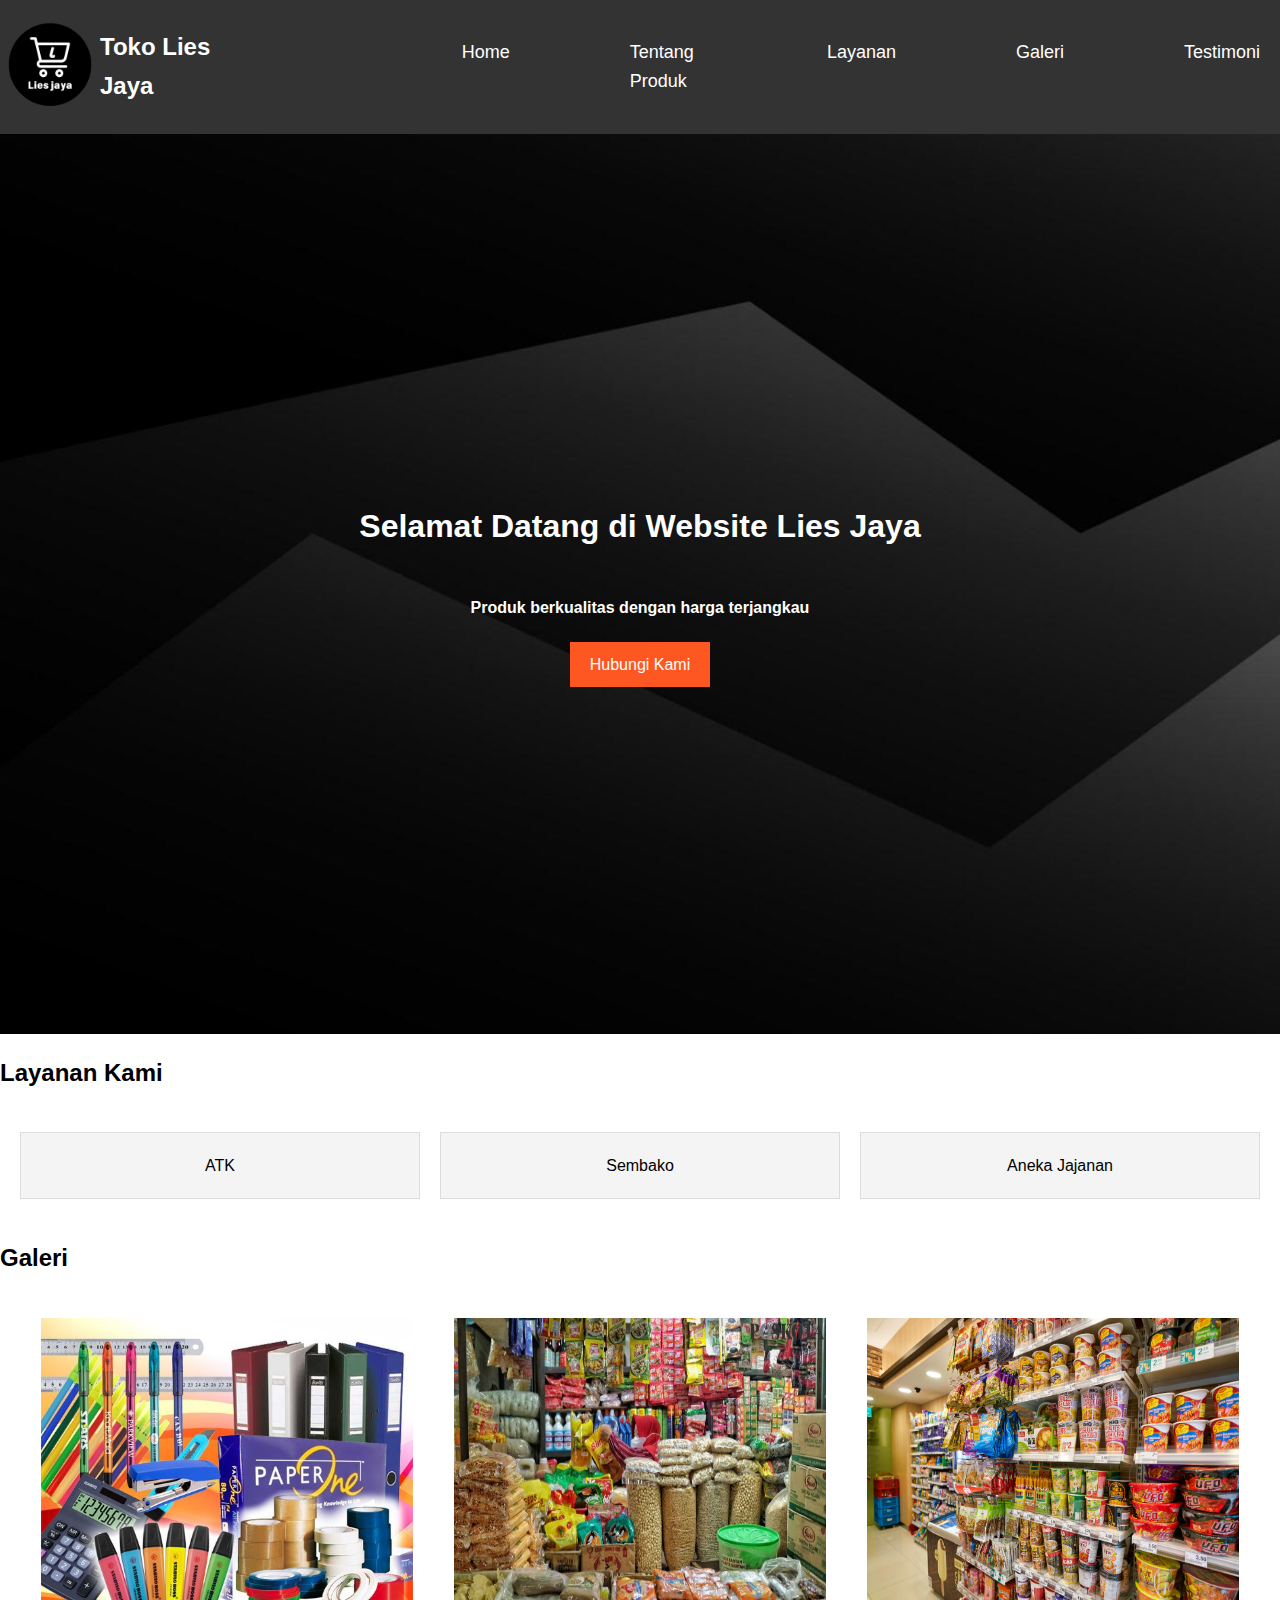
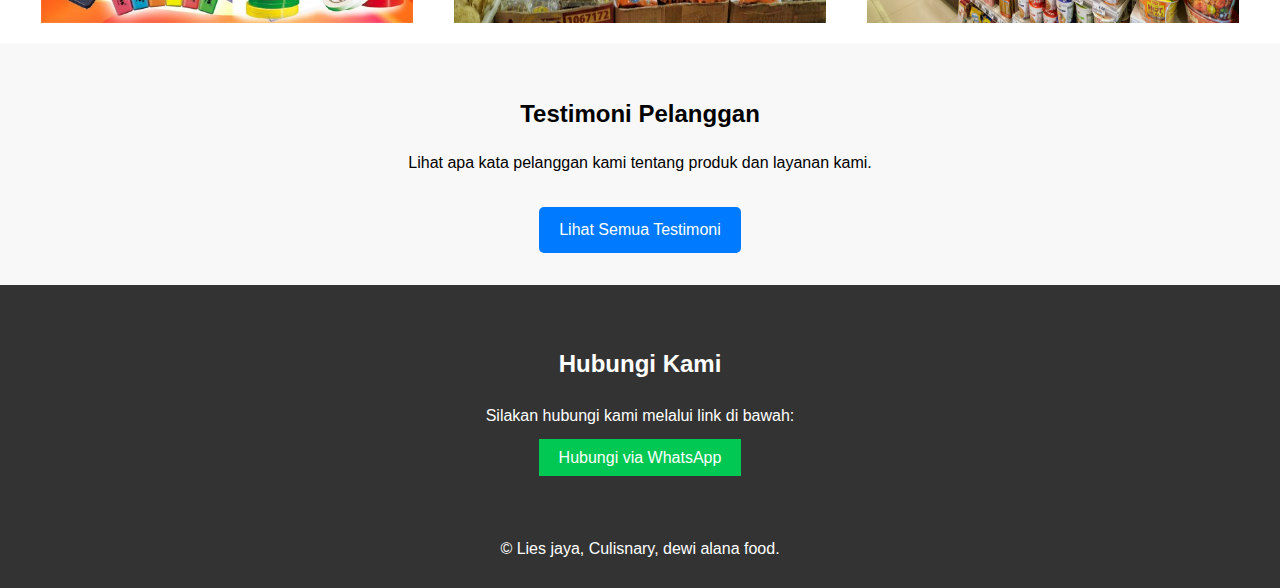
<file: index.html>
<!DOCTYPE html>
<html lang="id">
<head>
  <meta charset="UTF-8">
  <meta name="viewport" content="width=device-width, initial-scale=1.0">
  <title>Website UMKM - Landing Page</title>
  <link rel="stylesheet" href="assets/css/style.css">
</head>
<body>

  <!-- Navigation Bar -->
  <nav class="navbar">
    <img src="logo.png" class="logo">
    <a class="brand-name">Toko Lies Jaya</a>
    
    <ul>
      <li><a href="index.html">Home</a></li>
      <li><a href="about.html">Tentang Produk</a></li>
      <li><a href="#layanan">Layanan</a></li>
      <li><a href="#galeri">Galeri</a></li>
      <li><a href="testimoni.html">Testimoni</a></li>
    </ul>
  </nav>

  <!-- Landing Section -->
  <header class="landing-page">
    <h1>Selamat Datang di Website Lies Jaya</h1>
    <h4>Produk berkualitas dengan harga terjangkau</h4>
    <a href="#kontak" class="cta-button">Hubungi Kami</a>
  </header>

  <!-- Layanan/Katalog Section -->
  <section id="layanan" class="layanan">
    <h2>Layanan Kami</h2>
    <div class="grid-container">
      <div class="grid-item">ATK</div>
      <div class="grid-item">Sembako</div>
      <div class="grid-item">Aneka Jajanan</div>
    </div>
  </section>

  <!-- Galeri Section -->
  <section id="galeri" class="galeri">
    <h2>Galeri</h2>
    <div class="flex-container">
      <img src="assets/images/produk1.jpg" alt="Produk 1">
      <img src="assets/images/produk2.jpg" alt="Produk 2">
      <img src="assets/images/produk3.jpg" alt="Produk 3">
    </div>
  </section>

<!-- Testimoni Section -->
<section id="testimoni" class="testimoni">
  <h2>Testimoni Pelanggan</h2>
  <p>Lihat apa kata pelanggan kami tentang produk dan layanan kami.</p>
  <a href="testimoni.html" class="testimoni-button">Lihat Semua Testimoni</a>
</section>

  <!-- Call to Action Section -->
  <section id="kontak" class="kontak">
    <h2>Hubungi Kami</h2>
    <p>Silakan hubungi kami melalui link di bawah:</p>
    <a href="https://wa.me/6281335344204" class="cta-button">Hubungi via WhatsApp</a>
  </section>

  <!-- Footer -->
  <footer>
    <p>&copy; Lies jaya, Culisnary, dewi alana food.</p>
  </footer>
</body>
</html>
</file>
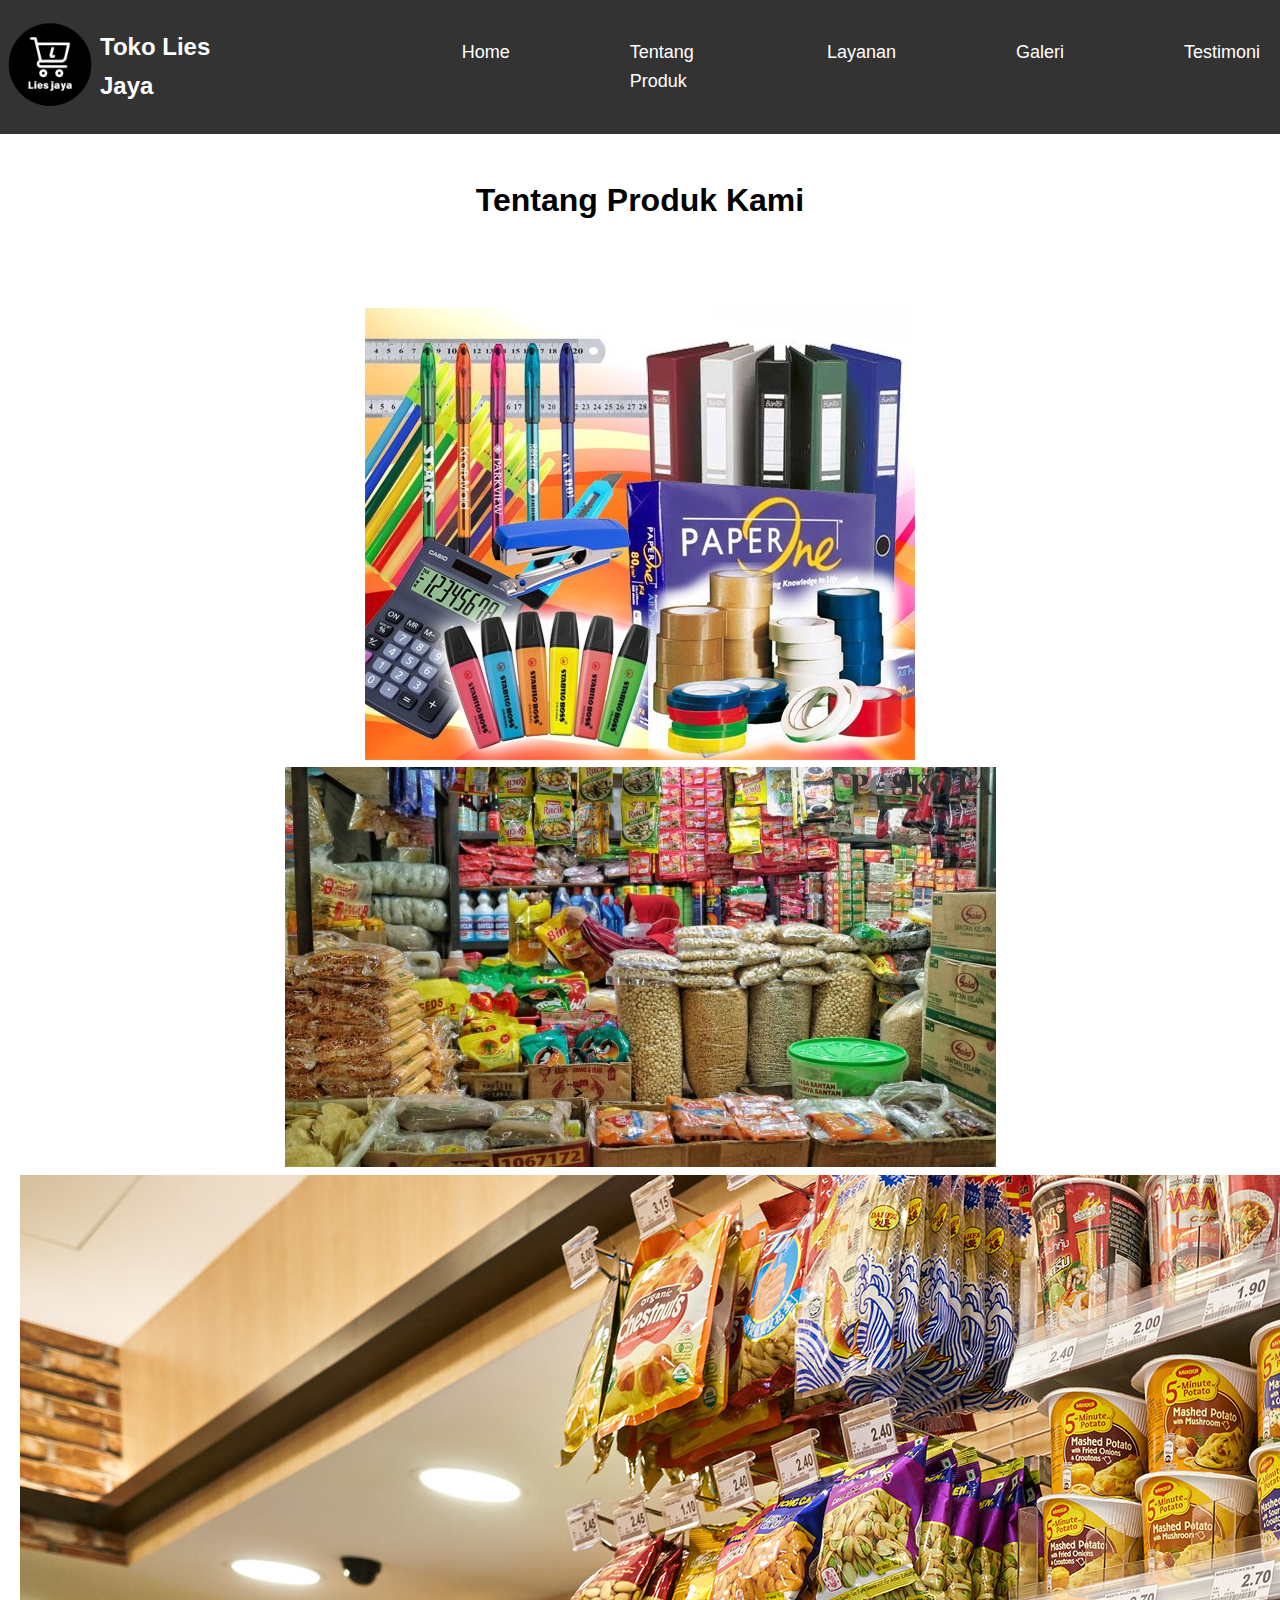
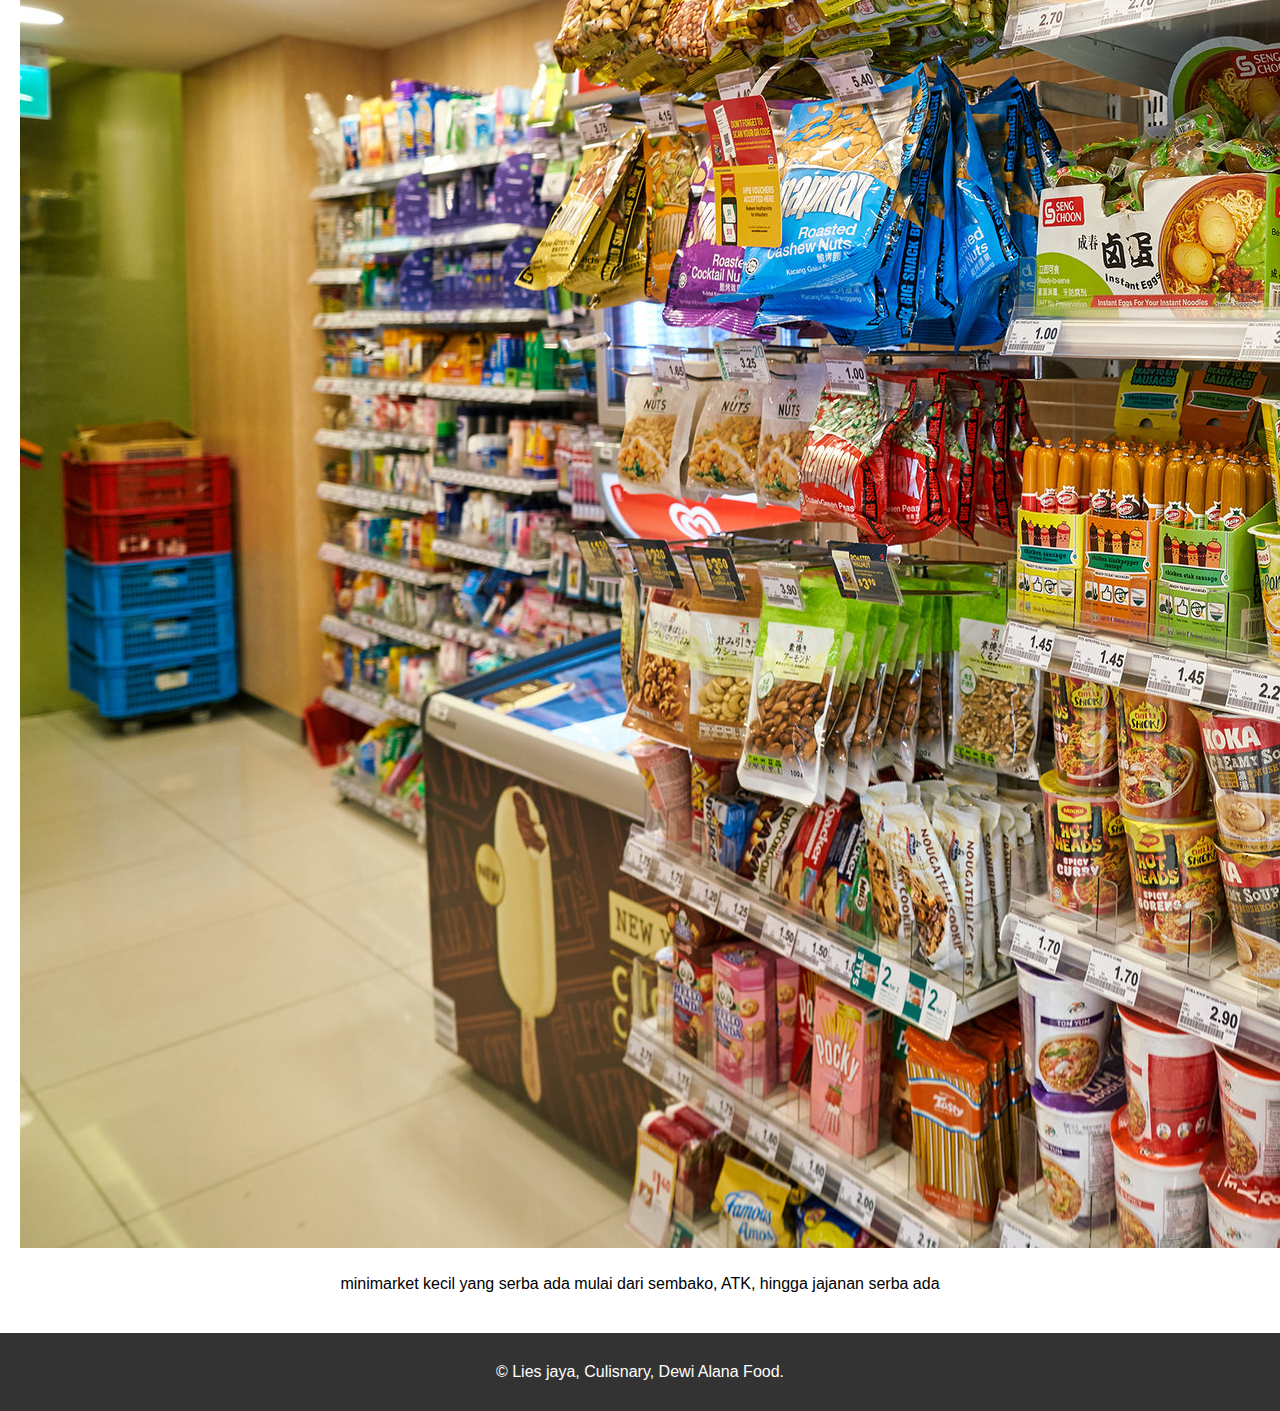
<file: about.html>
<!DOCTYPE html>
<html lang="id">
<head>
  <meta charset="UTF-8">
  <meta name="viewport" content="width=device-width, initial-scale=1.0">
  <title>Tentang Produk</title>
  <link rel="stylesheet" href="assets/css/style.css">
  <style>
    body {
      font-family: Arial, sans-serif;
      margin: 0;
      padding: 0;
    }

    /* Tentang Produk */
    .tentang-produk {
      padding: 20px;
      text-align: center;
    }

    .flex-container {
      display: flex;
      justify-content: space-around;
      align-items: center;
      flex-wrap: wrap;
      max-width: 100%;
      margin: 20px 0;
    }

    .flex-container img {
      width: 30%;
      height: auto;
      margin: 30px;
      padding: 20px;
    }
  </style>
</head>
<body>

  <!-- Navigation Bar -->
  <nav class="navbar">
    <img src="logo.png" class="logo">
    <a class="brand-name">Toko Lies Jaya</a>
    
    <ul>
      <li><a href="index.html">Home</a></li>
      <li><a href="about.html">Tentang Produk</a></li>
      <li><a href="#layanan">Layanan</a></li>
      <li><a href="#galeri">Galeri</a></li>
      <li><a href="testimoni.html">Testimoni</a></li>
    </ul>
  </nav>

  <!-- Tentang Produk Section -->
  <section class="tentang-produk">
    <h1>Tentang Produk Kami</h1>
    <div class="flex-container"></div>
      <img src="assets/images/produk1.jpg" alt="Produk 1">
      <img src="assets/images/produk2.jpg" alt="Produk 2">
      <img src="assets/images/produk3.jpg" alt="Produk 3">
    </div>
    <p>minimarket kecil yang serba ada mulai dari sembako, ATK, hingga jajanan serba ada </p>
  </section>

  <!-- Footer -->
  <footer>
    <p>&copy; Lies jaya, Culisnary, Dewi Alana Food.</p>
  </footer>
</body>
</html>
</file>
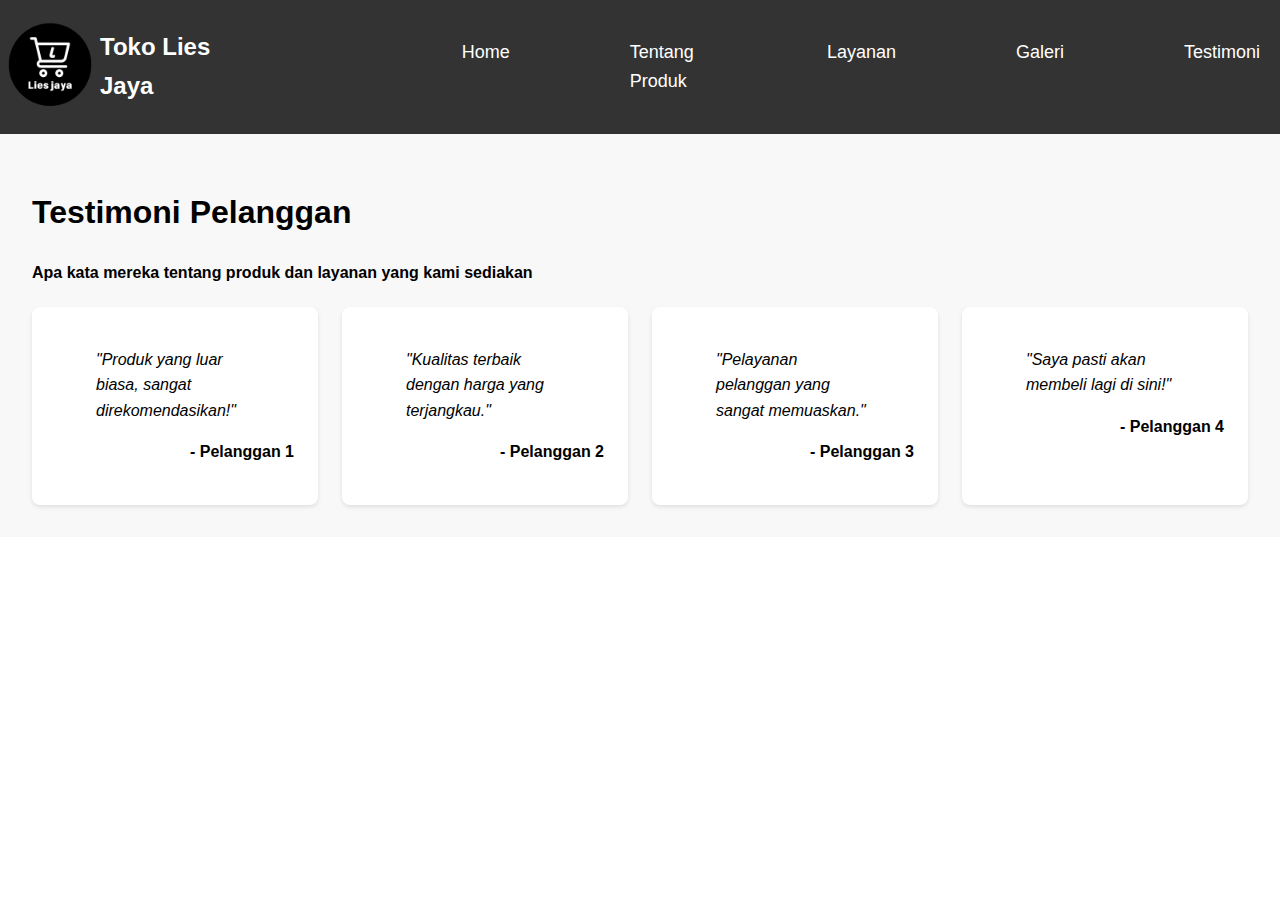
<file: testimoni.html>
<!DOCTYPE html>
<html lang="id">
<head>
    <meta charset="UTF-8">
    <meta name="viewport" content="width=device-width, initial-scale=1.0">
    <title>Testimoni Pelanggan</title>
    <style> 
     /* General Styles */
        body {
            margin: 0;
            font-family: Arial, sans-serif;
            line-height: 1.6;
          } 

        .navbar {
          margin: auto;
          display: flex;
          align-items: center;
          background-color: #333;
          justify-content: flex-start;
          font-size: 18px;
        }
        .logo {
          width: 100px;
          cursor: pointer;
        }

         .brand-name {
          color: white;
          text-decoration: none; 
          font-size: 24px; 
          font-weight: bold; 
        }

        .navbar ul {
          list-style: none;
          padding: 0;
          display: flex;
          margin-left: 100px;
        }
  
        .navbar ul li a {
          list-style: none;
          display: inline-block;
          color: white;
          text-decoration: none;
          margin: 20px;
          margin-left: 100px;
        }
        
        .testimoni {
            padding: 2rem;
            background-color: #f8f8f8;
        }

        .testimoni h2 {
            text-align: center;
            margin-bottom: 2rem;
        }

        .testimoni-grid {
            display: grid;
            grid-template-columns: repeat(auto-fit, minmax(250px, 1fr));
            gap: 1.5rem;
        }

        .testimoni-item {
            background-color: white;
            border-radius: 8px;
            padding: 1.5rem;
            box-shadow: 0 2px 4px rgba(0, 0, 0, 0.1);
        }

        .testimoni-item blockquote {
            font-style: italic;
            margin-bottom: 1rem;
        }

        .testimoni-item p {
            text-align: right;
            font-weight: bold;
        }
    </style>
</head>
<body>

    <!-- Navigation Bar -->
    <nav class="navbar">
        <img src="logo.png" class="logo">
        <a class="brand-name">Toko Lies Jaya</a>
        
        <ul>
          <li><a href="index.html">Home</a></li>
          <li><a href="about.html">Tentang Produk</a></li>
          <li><a href="#layanan">Layanan</a></li>
          <li><a href="#galeri">Galeri</a></li>
          <li><a href="testimoni.html">Testimoni</a></li>
        </ul>
    </nav>
    <!-- Testimoni Section -->
    <section id="testimoni" class="testimoni">
        <h1>Testimoni Pelanggan</h1>
        <h4>Apa kata mereka tentang produk dan layanan yang kami sediakan</h4>
        <div class="testimoni-grid">
            <div class="testimoni-item">
                <blockquote>"Produk yang luar biasa, sangat direkomendasikan!"</blockquote>
                <p>- Pelanggan 1</p>
            </div>
            <div class="testimoni-item">
                <blockquote>"Kualitas terbaik dengan harga yang terjangkau."</blockquote>
                <p>- Pelanggan 2</p>
            </div>
            <div class="testimoni-item">
                <blockquote>"Pelayanan pelanggan yang sangat memuaskan."</blockquote>
                <p>- Pelanggan 3</p>
            </div>
            <div class="testimoni-item">
                <blockquote>"Saya pasti akan membeli lagi di sini!"</blockquote>
                <p>- Pelanggan 4</p>
            </div>
        </div>
    </section>
</body>
</html>
</file>
<file: assets/css/style.css>
/* General Styles */
body {
    margin: 0;
    font-family: Arial, sans-serif;
    line-height: 1.6;
  }
  
  .navbar {
    margin: auto;
    display: flex;
    align-items: center;
    background-color: #333;
    justify-content: flex-start;
    font-size: 18px;
  }
  
  .logo{
    width: 100px;
    cursor: pointer;
  }
  
  .brand-name {
    color: white;
    text-decoration: none; 
    font-size: 24px; 
    font-weight: bold; 
  }

  .navbar ul {
    list-style: none;
    padding: 0;
    display: flex;
    margin-left: 100px;
  }
  
  .navbar ul li a {
    list-style: none;
    display: inline-block;
    color: white;
    text-decoration: none;
    margin: 20px;
    margin-left: 100px;
  }
  
  .landing-page {
    background-image: url(background.jpg);
    background-size: cover;
    height: 100vh;
    display: flex;
    flex-direction: column;
    justify-content: center;
    align-items: center;
    text-align: center;
    color: white;
  }
  
  .cta-button {
    background-color: #ff5722;
    padding: 10px 20px;
    color: white;
    border: none;
    cursor: pointer;
    text-decoration: none;
  }
  
  .cta-button:hover {
    background-color: #e64a19;
  }
  
  /* Layanan Section */
  .grid-container {
    display: grid;
    grid-template-columns: repeat(auto-fit, minmax(200px, 1fr));
    gap: 20px;
    padding: 20px;
  }
  
  .grid-item {
    background-color: #f4f4f4;
    padding: 20px;
    text-align: center;
    border: 1px solid #ddd;
  }
  
  /* Galeri Section */
  .flex-container {
    display: flex;
    justify-content: space-around;
    padding: 20px;
  }
  
  .flex-container img {
    max-width: 30%;
    height: auto;
  }
  
  /* Testimoni Section */
  .testimoni {
    text-align: center;
    padding: 2rem;
    background-color: #f8f8f8;
  }
  
  .testimoni h2 {
    margin-bottom: 1rem;
  }
  
  .testimoni blockquote {
    font-style: italic;
    margin: 1rem 0;
  }
  
  .testimoni-button {
    display: inline-block;
    padding: 10px 20px;
    margin-top: 1rem;
    background-color: #007bff;
    color: white;
    text-decoration: none;
    border-radius: 5px;
    transition: background-color 0.3s ease;
  }
  
  .testimoni-button:hover {
    background-color: #0056b3;
  }
  
  /* Kontak Section */
  .kontak {
    background-color: #333;
    color: white;
    padding: 40px;
    text-align: center;
  }
  
  .kontak .cta-button {
    background-color: #00c853;
  }
  
  footer {
    background-color: #333;
    color: white;
    text-align: center;
    padding: 10px 0;
  }
  
  @media (max-width: 768px) {
    .flex-container {
      flex-direction: column;
      align-items: center;
    }
  
    .flex-container img {
      max-width: 80%;
      margin-bottom: 20px;
    }
  }
</file>
